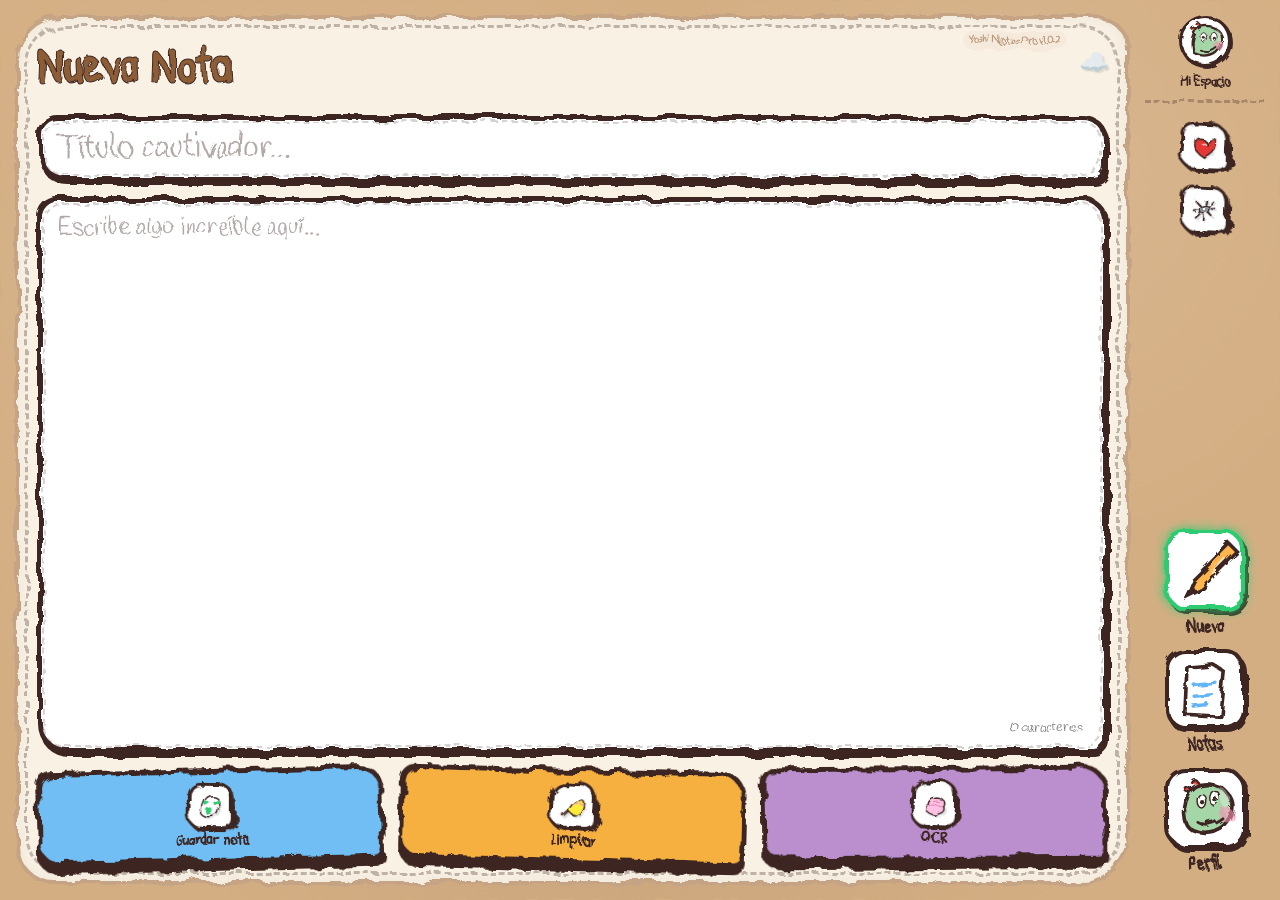
<file: popup.html>
<!DOCTYPE html>
<html lang="es">
<head>
    <meta charset="UTF-8">
    <meta name="viewport" content="width=device-width, initial-scale=1.0">
    <title>Yoshi Notes Pro | Local & Private</title>
    <link rel="preconnect" href="https://fonts.googleapis.com">
    <link rel="preconnect" href="https://fonts.gstatic.com" crossorigin>
    <link href="https://fonts.googleapis.com/css2?family=Handlee&family=Patrick+Hand&display=swap" rel="stylesheet">
    <link rel="stylesheet" href="css/styles.css">
</head>
<body>

    <!-- Fondo Dinámico con Nubes -->
    <div class="dynamic-background">
        <div class="floating-cloud" style="top: 10%; left: -100px; animation-duration: 25s;">☁️</div>
        <div class="floating-cloud" style="top: 30%; left: -150px; animation-duration: 35s;">☁️</div>
        <div class="floating-cloud" style="top: 60%; left: -80px; animation-duration: 30s;">☁️</div>
        <div class="floating-cloud" style="top: 80%; left: -200px; animation-duration: 40s;">☁️</div>
    </div>

    <div class="container">
        <div class="main-layout">
            
            <!-- Panel Principal (Cuaderno) -->
            <main class="tab-content">
                
                <!-- ── PESTAÑA: Nueva Nota ── -->
                <section id="tab-create" class="tab-panel active">
                    <div class="editor">
                        <header class="notebook-header">
                            <h1 id="editor-title" class="dynamic-app-title">Nueva Nota</h1>
                            <span id="extension-version" class="app-version-badge">Yoshi Notes Pro v1.0.2</span>
                            <div class="cloud-icon" style="font-size: 1.5rem; margin-bottom: 3px;">☁️</div>
                        </header>

                        <div class="input-group title-box">
                            <input id="title" type="text" placeholder="Título cautivador..." maxlength="100" spellcheck="false">
                        </div>

                        <div class="input-group body-box textarea-container">
                            <textarea id="content" placeholder="Escribe algo increíble aquí..." spellcheck="false"></textarea>
                            <div id="char-counter" class="char-counter">0 caracteres</div>
                        </div>

                        <footer class="editor-actions">
                            <button id="saveBtn">
                                <span class="btn-icon">
                                    <svg class="yoshi-svg small"><use href="#icon-save"></use></svg>
                                </span>
                                <span>Guardar nota</span>
                            </button>
                            <button id="newBtn">
                                <span class="btn-icon">
                                    <svg class="yoshi-svg small"><use href="#icon-duster"></use></svg>
                                </span>
                                <span>Limpiar</span>
                            </button>
                            <button id="ocr-btn">
                                <span class="btn-icon">
                                    <svg class="yoshi-svg small"><use href="#icon-brain"></use></svg>
                                </span>
                                <span>OCR</span>
                            </button>
                        </footer>
                    </div>
                </section>

                <!-- ── PESTAÑA: Listado ── -->
                <section id="tab-history" class="tab-panel">
                    <div class="history-container">
                        <header class="history-header">
                            <h2 class="dynamic-app-title" style="font-size: 2rem; margin-bottom: 10px;">Mis Notas</h2>
                            <div class="input-group">
                                <input type="text" id="search-input" placeholder="Buscar nota..." spellcheck="false">
                            </div>
                        </header>
                        <ul id="notesList"></ul>
                    </div>
                </section>

                <!-- ── PESTAÑA: Perfil/Ajustes ── -->
                <section id="tab-sync" class="tab-panel">
                    <div class="profile-container">
                        <header class="profile-header">
                            <h2 class="dynamic-app-title" style="font-size: 2rem; margin-bottom: 10px;">Mi Espacio</h2>
                        </header>
                        
                        <div class="profile-scroll-area">
                            <div class="local-profile-card" style="background: #fff; border: 4px solid var(--color-border-main); border-radius: 25px; padding: 20px; margin-bottom: 20px; box-shadow: 4px 4px 0 var(--color-border-main); position: relative; overflow: hidden;">
                                <div style="display: flex; align-items: center; gap: 15px; margin-bottom: 15px; position: relative; z-index: 2;">
                                    <div id="local-icon-picker-trigger" class="btn-icon" style="width: 65px; height: 65px; padding: 5px; overflow: hidden;">
                                        <div id="local-header-icon" style="width: 100%; height: 100%; display: flex; align-items: center; justify-content: center;">
                                            <svg class="yoshi-svg"><use href="#icon-yoshi-profile"></use></svg>
                                        </div>
                                    </div>
                                    <div>
                                        <h3 id="local-profile-name" style="font-size: 1.5rem; color: #8d5d36; font-family: var(--font-title);">Mi Espacio</h3>
                                        <h3 id="local-header-name" style="display: none;"></h3> 
                                        <input id="local-name-input" type="text" style="display: none; padding: 8px; border: 3px solid var(--color-border-main); border-radius: 12px; font-family: inherit; font-size: 1.1rem; width: 100%;">
                                        <button id="edit-local-name-btn" style="background: none; border: none; color: #3498db; cursor: pointer; font-size: 0.9rem; font-weight: bold; font-family: var(--font-main);">[Editar nombre]</button>
                                    </div>
                                </div>
                                
                                <div id="emoji-picker" class="emoji-picker">
                                    <div id="emoji-grid" class="emoji-grid"></div>
                                    <button id="upload-profile-img-btn" class="upload-profile-img-btn">Subir imagen</button>
                                    <input type="file" id="profile-img-input" accept="image/*" style="display: none;">
                                </div>
                            </div>

                            <div class="info-card">
                                <h3 class="info-title">🔒 Tus Datos son Privados</h3>
                                <p class="info-text">Todo se guarda de forma <strong>local</strong> en tu navegador. Tus notas y recortes no se borran aunque limpies la caché del navegador.</p>
                                
                                <h3 class="info-title">✨ OCR Local e Ilimitado</h3>
                                <p class="info-text">Utilizamos el mejor motor <strong>OCR Local</strong> disponible actualmente. Aunque incluimos servicios externos, tienes acceso a escaneos ilimitados, privados y gratuitos directamente en tu equipo.</p>

                                <div class="info-divider"></div>
                                <p class="info-quote">"¿Copiaste algo importante y no sabes qué era? Descuida, aquí lo tienes a salvo."</p>
                            </div>
                        </div>
                    </div>
                </section>
            </main>

            <!-- Sidebar Lateral -->
            <aside class="sidebar">
                <div class="sidebar-actions">
                    <div id="sidebar-user-info" class="sidebar-user-info">
                        <div id="sidebar-user-icon" class="sidebar-user-icon">
                            <svg class="yoshi-svg"><use href="#icon-yoshi-profile"></use></svg>
                        </div>
                        <span id="sidebar-user-name" class="sidebar-user-name">Usuario</span>
                    </div>

                    <button id="pin-btn" class="btn-icon" title="Anclar">
                        <svg class="yoshi-svg small"><use href="#icon-heart"></use></svg>
                    </button>
                    <button id="settings-btn" class="btn-icon" title="Ajustes">
                        <svg class="yoshi-svg small"><use href="#icon-settings"></use></svg>
                    </button>

                    <!-- Menú Desplegable de Ajustes (Faltaba en el HTML) -->
                    <div id="settings-dropdown" class="settings-dropdown" style="display: none;">
                        <div class="settings-dropdown-scroll">
                            <h3 class="dropdown-title">Ajustes</h3>
                            <div class="settings-group-inner">
                                <div class="setting-item">
                                    <label>Tema Visual</label>
                                    <select id="theme-selector">
                                        <option value="system">Sistema</option>
                                        <option value="light">Claro (Papel)</option>
                                        <option value="dark">Oscuro (Noche)</option>
                                    </select>
                                </div>
                                <div class="setting-item">
                                    <label>Tipografía</label>
                                    <select id="font-selector">
                                        <option value="yoshi">✨ Estilo Yoshi</option>
                                        <option value="standard">📖 Estándar (Legible)</option>
                                    </select>
                                </div>
                                <div class="setting-item">
                                    <label>Modo OCR</label>
                                    <select id="psm-selector">
                                        <option value="3">✨ Inteligente (IA)</option>
                                        <option value="6">Básico (Local)</option>
                                    </select>
                                </div>

                                <div class="data-actions">
                                    <button id="profile-export-btn" title="Exportar Notas">
                                        <svg class="yoshi-svg small"><use href="#icon-export"></use></svg>
                                        <span>Exportar</span>
                                    </button>
                                    <button id="profile-import-btn" title="Importar Notas">
                                        <svg class="yoshi-svg small"><use href="#icon-import"></use></svg>
                                        <span>Importar</span>
                                    </button>
                                </div>
                                
                                <button id="deleteAllBtn" class="delete-all-btn">BORRAR TODO</button>
                            </div>
                            
                            <div class="dropdown-footer">
                                <div class="dog-container" id="dog-interactive" style="cursor: pointer;">
                                    <img src="img/dulceflamengo.png" alt="Dulce" class="footer-dog">
                                    <div id="dog-bubble" class="dog-speech-bubble">¡Guao guao!</div>
                                </div>
                                <div class="developer-info">
                                    <a href="https://github.com/HectorDanielAyarachiFuentes" target="_blank" class="github-link">
                                        <svg viewBox="0 0 24 24" class="github-icon-svg"><path d="M12 0c-6.626 0-12 5.373-12 12 0 5.302 3.438 9.8 8.207 11.387.599.111.793-.261.793-.577v-2.234c-3.338.726-4.041-1.416-4.041-1.416-.546-1.387-1.333-1.756-1.333-1.756-1.089-.745.083-.729.083-.729 1.205.084 1.839 1.237 1.839 1.237 1.07 1.834 2.807 1.304 3.492.997.107-.775.418-1.305.762-1.604-2.665-.305-5.467-1.334-5.467-5.931 0-1.311.469-2.381 1.236-3.221-.124-.303-.535-1.524.117-3.176 0 0 1.008-.322 3.301 1.23.957-.266 1.983-.399 3.003-.404 1.02.005 2.047.138 3.006.404 2.291-1.552 3.297-1.23 3.297-1.23.653 1.653.242 2.874.118 3.176.77.84 1.235 1.911 1.235 3.221 0 4.609-2.807 5.624-5.479 5.921.43.372.823 1.102.823 2.222v3.293c0 .319.192.694.801.576 4.765-1.589 8.199-6.086 8.199-11.386 0-6.627-5.373-12-12-12z"/></svg>
                                        <span>@HectorDaniel</span>
                                    </a>
                                </div>
                            </div>
                        </div>
                    </div>
                </div>
                
                <nav class="tabs-navigation">
                    <button class="tab-button active" data-tab="create">
                        <div class="icon-container">
                            <svg class="yoshi-svg"><use href="#icon-pencil-draw"></use></svg>
                        </div>
                        <span>Nueva</span>
                    </button>
                    <button class="tab-button" data-tab="history">
                        <div class="icon-container">
                            <svg class="yoshi-svg"><use href="#icon-file-draw"></use></svg>
                        </div>
                        <span>Notas</span>
                    </button>
                    <button class="tab-button" data-tab="sync">
                        <div class="icon-container">
                            <svg class="yoshi-svg"><use href="#icon-yoshi-profile"></use></svg>
                        </div>
                        <span>Perfil</span>
                    </button>
                </nav>
            </aside>

        </div>
    </div>

    <!-- Elementos Ocultos y Modales -->
    <input type="file" id="import-file-input" accept=".json" style="display: none;">
    <div id="status" class="status"></div>

    <!-- Diccionario de Iconos SVG Estilo Yoshi -->
    <svg style="display: none;">
        <symbol id="icon-cloud" viewBox="0 0 100 100">
            <!-- Nube esponjosa y desigual -->
            <path d="M20,65 C10,65 10,45 25,45 C25,25 55,20 65,40 C85,30 95,50 85,70 C85,85 20,85 20,65 Z" fill="#fff" stroke="#3e2723" stroke-width="5" />
            <path d="M35,60 Q50,50 65,60" fill="none" stroke="#87ceeb" stroke-width="4" stroke-linecap="round" opacity="0.6" />
        </symbol>
        <symbol id="icon-duster" viewBox="0 0 100 100">
            <path d="M20,80 L40,60" stroke="#5d4037" stroke-width="10" stroke-linecap="round" />
            <path d="M35,65 Q55,20 85,35 Q95,50 80,75 Q65,95 40,70 Z" fill="#ffeb3b" stroke="#3e2723" stroke-width="5" />
            <path d="M50,45 Q70,35 85,50" fill="none" stroke="#f48fb1" stroke-width="4" stroke-linecap="round" />
        </symbol>
        <symbol id="icon-brain" viewBox="0 0 100 100">
            <path d="M25,55 Q15,30 50,25 Q85,30 75,55 Q90,75 50,85 Q10,75 25,55" fill="#ffc1e3" stroke="#3e2723" stroke-width="5" />
            <path d="M40,40 Q50,35 60,40 M30,55 Q50,50 70,55" fill="none" stroke="#ad1457" stroke-width="3" opacity="0.4" />
        </symbol>
        <symbol id="icon-pencil-draw" viewBox="0 0 100 100">
            <!-- Lápiz que no es recto -->
            <path d="M25,85 L35,65 L85,15 L95,25 L45,75 Z" fill="#ffb74d" stroke="#3e2723" stroke-width="5" />
            <!-- Punta gorda -->
            <path d="M25,85 L38,80 L30,68 Z" fill="#3e2723" />
            <!-- Decoración de colores -->
            <path d="M50,45 L70,25 M60,55 L80,35" stroke="#fff" stroke-width="3" opacity="0.6" />
        </symbol>
        <symbol id="icon-file-draw" viewBox="0 0 100 100">
            <!-- Papel arrugado -->
            <path d="M25,18 L60,15 L78,28 L72,88 L22,85 Z" fill="#fff" stroke="#3e2723" stroke-width="5" />
            <path d="M35,45 L65,42 M35,60 L60,58 M35,75 L55,73" stroke="#64b5f6" stroke-width="5" stroke-linecap="round" />
        </symbol>
        <symbol id="icon-yoshi-profile" viewBox="0 0 100 100">
            <!-- Cabeza de Yoshi más definida estilo Yoshi's Island -->
            <path d="M50,15 C25,15 15,40 20,65 C25,85 55,90 75,75 C90,60 95,35 70,20 C60,15 55,15 50,15 Z" fill="#a5d6a7" stroke="#3e2723" stroke-width="5" />
            <path d="M70,20 C85,25 90,45 80,65" fill="#fff" opacity="0.3" /> <!-- Brillo nariz -->
            <ellipse cx="45" cy="40" rx="6" ry="10" fill="#fff" stroke="#3e2723" stroke-width="2" />
            <circle cx="46" cy="42" r="3" fill="#3e2723" />
            <ellipse cx="65" cy="38" rx="7" ry="11" fill="#fff" stroke="#3e2723" stroke-width="2" />
            <circle cx="66" cy="40" r="3.5" fill="#3e2723" />
            <circle cx="80" cy="60" r="10" fill="#f48fb1" opacity="0.6" /> <!-- Mejilla -->
            <path d="M40,70 Q55,80 75,65" fill="none" stroke="#3e2723" stroke-width="4" stroke-linecap="round" />
            <!-- Crestas rojas -->
            <path d="M40,15 Q35,5 30,15 M30,25 Q25,15 20,25" fill="#e53935" stroke="#3e2723" stroke-width="3" />
        </symbol>
        <symbol id="icon-heart" viewBox="0 0 100 100">
            <!-- Corazón chueco -->
            <path d="M50,40 Q50,20 30,20 Q15,20 18,45 Q20,70 50,85 Q82,70 85,45 Q88,20 68,20 Q50,20 50,40" fill="#e53935" stroke="#3e2723" stroke-width="5" />
            <path d="M35,35 Q40,30 45,35" fill="none" stroke="#ffffff" stroke-width="4" stroke-linecap="round" opacity="0.7" />
        </symbol>
        <symbol id="icon-settings" viewBox="0 0 100 100">
            <!-- Engranaje "tembloroso" -->
            <path d="M50,35 A15,15 0 1,0 50,65 A15,15 0 1,0 50,35" fill="#90a4ae" stroke="#3e2723" stroke-width="5" />
            <path d="M50,15 L48,28 M52,72 L50,85 M15,52 L28,50 M72,48 L85,50 M22,25 L35,38 M65,62 L78,75 M25,78 L38,65 M62,35 L75,22" stroke="#3e2723" stroke-width="7" stroke-linecap="round" />
            <circle cx="50" cy="50" r="6" fill="#fff" stroke="#3e2723" stroke-width="2" />
        </symbol>
        <symbol id="icon-export" viewBox="0 0 100 100">
            <path d="M50,20 L50,60 M35,35 L50,20 L65,35" fill="none" stroke="#3e2723" stroke-width="5" stroke-linecap="round" />
            <path d="M25,70 L75,70" stroke="#3e2723" stroke-width="5" stroke-linecap="round" />
        </symbol>
        <symbol id="icon-import" viewBox="0 0 100 100">
            <path d="M50,60 L50,20 M35,45 L50,60 L65,45" fill="none" stroke="#3e2723" stroke-width="5" stroke-linecap="round" />
            <path d="M25,70 L75,70" stroke="#3e2723" stroke-width="5" stroke-linecap="round" />
        </symbol>
        <symbol id="icon-trash" viewBox="0 0 100 100">
            <!-- Papelera estilo Yoshi -->
            <path d="M25,30 L75,30 L70,85 L30,85 Z" fill="#fff" stroke="#3e2723" stroke-width="5"/>
            <path d="M20,30 L80,30 M40,20 L60,20" stroke="#3e2723" stroke-width="5" stroke-linecap="round"/>
            <path d="M40,45 L40,70 M50,45 L50,70 M60,45 L60,70" stroke="#3e2723" stroke-width="3" opacity="0.3"/>
        </symbol>
        <symbol id="icon-save" viewBox="0 0 100 100">
            <!-- Huevo de Yoshi como icono de guardar -->
            <path d="M50,15 C30,15 20,40 20,65 C20,85 35,90 50,90 C65,90 80,85 80,65 C80,40 70,15 50,15 Z" fill="#fff" stroke="#3e2723" stroke-width="5"/>
            <circle cx="35" cy="40" r="8" fill="#2ecc71" />
            <circle cx="65" cy="35" r="10" fill="#2ecc71" />
            <circle cx="50" cy="70" r="12" fill="#2ecc71" />
        </symbol>
        <symbol id="icon-flower" viewBox="0 0 100 100">
            <!-- Flor sonriente de Yoshi's Island -->
            <circle cx="50" cy="50" r="15" fill="#fbc02d" stroke="#3e2723" stroke-width="4" />
            <path d="M50,35 Q65,10 80,35 Q105,50 80,65 Q65,90 50,65 Q35,90 20,65 Q-5,50 20,35 Q35,10 50,35" fill="#fff" stroke="#3e2723" stroke-width="4" />
            <circle cx="43" cy="48" r="2" fill="#3e2723" />
            <circle cx="57" cy="48" r="2" fill="#3e2723" />
            <path d="M45,55 Q50,60 55,55" fill="none" stroke="#3e2723" stroke-width="2" stroke-linecap="round" />
        </symbol>
        <symbol id="icon-star" viewBox="0 0 100 100">
            <path d="M50,15 L62,38 L88,42 L68,60 L75,85 L50,72 L25,85 L32,60 L12,42 L38,38 Z" fill="#ffd54f" stroke="#3e2723" stroke-width="5" stroke-linejoin="round" />
            <circle cx="43" cy="50" r="2" fill="#3e2723" />
            <circle cx="57" cy="50" r="2" fill="#3e2723" />
        </symbol>
        <symbol id="icon-berry" viewBox="0 0 100 100">
            <path d="M50,30 C30,30 20,50 20,70 C20,90 50,95 80,70 C80,50 70,30 50,30 Z" fill="#e53935" stroke="#3e2723" stroke-width="5" />
            <path d="M50,15 L50,30" stroke="#43a047" stroke-width="6" stroke-linecap="round" />
            <path d="M50,20 Q65,10 75,25" fill="none" stroke="#43a047" stroke-width="4" stroke-linecap="round" />
            <circle cx="40" cy="55" r="3" fill="#fff" opacity="0.4" />
        </symbol>
    </svg>

    <!-- Filtros SVG para efecto de dibujo a mano -->
    <svg class="hidden">
        <!-- Filtro de Ondulación (Mueve las líneas) -->
        <filter id="hand-drawn" x="-10%" y="-10%" width="120%" height="120%">
            <feTurbulence type="fractalNoise" baseFrequency="0.04" numOctaves="3" result="noise" />
            <feDisplacementMap in="SourceGraphic" in2="noise" scale="8" />
        </filter>
        <!-- Filtro Suave para Texto (Mejor legibilidad) -->
        <filter id="hand-drawn-soft" x="-5%" y="-5%" width="110%" height="110%">
            <feTurbulence type="fractalNoise" baseFrequency="0.03" numOctaves="2" result="noise" />
            <feDisplacementMap in="SourceGraphic" in2="noise" scale="3" />
        </filter>
        <!-- Filtro de Textura de Crayón/Lápiz -->
        <filter id="crayon-texture">
            <feTurbulence type="fractalNoise" baseFrequency="0.8" numOctaves="4" result="noise" />
            <feColorMatrix type="saturate" values="0" />
            <feComponentTransfer>
                <feFuncA type="linear" slope="0.3" />
            </feComponentTransfer>
            <feComposite operator="in" in2="SourceGraphic" />
        </filter>
    </svg>

    <script type="module" src="js/popup.js"></script>
</body>
</html>
</file>
<file: css/styles.css>
/* Paleta de Colores Yoshi Premium - Inspirada en la imagen */
:root {
    --color-bg-main: #a2d2ff; /* Celeste suave estilo Yoshi */
    --color-app-bg: #d4ae83; /* Color tan/beige del marco */
    --color-paper: #f9f1e3; /* Color del papel interior */
    --color-border-main: #3e2723; /* Borde marrÃ³n oscuro */
    --color-stitch: rgba(62, 39, 35, 0.3);
    
    /* Colores de Botones */
    --color-btn-blue: #6fbef3;
    --color-btn-orange: #f5b041;
    --color-btn-purple: #bb8fce;
    --color-btn-green-glow: #2ecc71;
    
    --font-main: 'Handlee', cursive;
    --font-title: 'Patrick Hand', cursive;
}

* {
    box-sizing: border-box;
    margin: 0;
    padding: 0;
}

html {
    width: 100%;
    height: 100%;
    background: linear-gradient(to bottom, #a2d2ff, #ffffff);
}

body {
    width: 100%;
    height: 100%;
    min-width: 450px; 
    min-height: 580px;
    margin: 0;
    padding: 0;
    overflow: hidden;
    font-family: var(--font-main);
    display: flex;
    flex-direction: column;
    background-color: var(--color-app-bg);
}

/* En modo pestaÃ±a, queremos que la app se vea como un cuaderno grande pero no infinitamente ancho */
@media (min-width: 800px) {
    body {
        justify-content: flex-start;
        align-items: flex-start;
        background-color: var(--color-app-bg);
    }

    .container {
        width: 100% !important;
        height: 100% !important;
        max-width: none;
        max-height: none;
        border-radius: 0 !important;
        border: none !important;
        box-shadow: none;
    }

    .dynamic-app-title {
        font-size: 3rem !important;
    }

    #title {
        font-size: 2rem !important;
    }

    #content {
        font-size: 1.5rem !important;
    }

    .sidebar {
        width: 120px !important;
    }

    .tab-button .icon-container {
        width: 80px !important;
        height: 80px !important;
        font-size: 2.2rem !important;
    }
}

/* --- Fondo DinÃ¡mico --- */
.dynamic-background {
    position: fixed;
    top: 0;
    left: 0;
    width: 100%;
    height: 100%;
    z-index: -1;
    pointer-events: none;
}

.floating-cloud {
    position: absolute;
    opacity: 0.4;
    animation: floatCloud 20s linear infinite;
    font-size: 2rem;
}

@keyframes floatCloud {
    from { transform: translateX(-100px); }
    to { transform: translateX(100vw); }
}

/* --- Estructura Principal --- */
.container {
    display: flex;
    flex-direction: column;
    background-color: var(--color-app-bg);
    background-image: url('https://www.transparenttextures.com/patterns/kraft-paper.png');
    padding: 15px;
    flex: 1;
    width: 100%;
    height: 100%;
    gap: 15px;
    position: relative;
    filter: url(#hand-drawn); 
    border: none;
    border-radius: 0;
    transition: all 0.3s ease;
    /* Efecto de "CrayÃ³n" y "Mal Pintado" */
    background-image: 
        radial-gradient(circle at 20% 30%, rgba(255,255,255,0.15) 0%, transparent 40%),
        radial-gradient(circle at 80% 20%, rgba(255,255,255,0.1) 0%, transparent 30%),
        radial-gradient(circle at 50% 80%, rgba(0,0,0,0.05) 0%, transparent 50%),
        url('https://www.transparenttextures.com/patterns/kraft-paper.png'),
        url('https://www.transparenttextures.com/patterns/rough-paper.png');
    background-blend-mode: soft-light, overlay, multiply, normal, multiply;
}

.main-layout {
    display: flex;
    flex: 1;
    width: 100%;
    gap: 15px;
    min-height: 0; /* Permite que los hijos se expandan correctamente */
}

/* Panel del Cuaderno (Tab Content) */
.tab-content {
    background-color: transparent;
    flex: 1;
    display: flex;
    flex-direction: column;
    min-height: 0; 
    padding: 22px;
    position: relative;
    overflow: hidden;
    z-index: 1;
}

.tab-content::after {
    content: '';
    position: absolute;
    top: 0; left: 0; right: 0; bottom: 0;
    background-color: var(--color-paper);
    border-radius: 45px 35px 50px 40px;
    border: 4px solid #c4a484;
    box-shadow: inset 0 0 15px rgba(0,0,0,0.05);
    filter: url(#hand-drawn);
    z-index: -1;
}

.tab-content::before {
    content: '';
    position: absolute;
    top: 10px; left: 10px; right: 10px; bottom: 10px;
    border: 3px dashed var(--color-stitch);
    border-radius: 40px;
    pointer-events: none;
    z-index: 10;
}

/* PestaÃ±as (Panels) */
.tab-panel {
    display: none;
    flex-direction: column;
    flex: 1;
    width: 100%;
    min-height: 0;
    z-index: 5;
}

.tab-panel.active {
    display: flex;
    flex: 1;
    animation: fadeIn 0.4s ease-out;
}

@keyframes fadeIn {
    from { opacity: 0; transform: translateY(10px); }
    to { opacity: 1; transform: translateY(0); }
}

/* Editor */
.editor {
    display: flex;
    flex-direction: column;
    flex: 1;
    gap: 15px;
    min-height: 0;
}

.notebook-header {
    display: flex;
    justify-content: space-between;
    align-items: center;
    padding-bottom: 5px;
    position: relative; /* Para posicionar la versiÃ³n */
}

.app-version-badge {
    position: absolute;
    top: -5px;
    right: 40px; /* Al lado de la nube */
    font-family: var(--font-main);
    font-size: 0.65rem;
    color: #8d5d36;
    background: rgba(141, 93, 54, 0.06);
    padding: 2px 6px;
    border-radius: 10px;
    font-weight: bold;
    opacity: 0.6;
    filter: url(#hand-drawn-soft);
}

.dynamic-app-title {
    font-family: var(--font-title);
    font-size: 2rem; /* Un poco mÃ¡s pequeÃ±o para que respire */
    color: #8d5d36;
    text-shadow: 1px 1px 0px #fff;
    -webkit-text-stroke: 1px var(--color-border-main);
    line-height: 1.2;
    margin: 0;
}

.cloud-icon {
    animation: floatIcon 3s ease-in-out infinite;
    filter: drop-shadow(2px 2px 0 rgba(0,0,0,0.1));
}

@keyframes floatIcon {
    0%, 100% { transform: translateY(0) rotate(0); }
    50% { transform: translateY(-10px) rotate(5deg); }
}

/* Cajas de Entrada con Costura */
.input-group {
    background: transparent;
    border: none;
    border-radius: 0;
    position: relative;
    box-shadow: none;
    transition: all 0.3s cubic-bezier(0.175, 0.885, 0.32, 1.275);
    z-index: 1;
}

.input-group::before {
    content: '';
    position: absolute;
    top: 0; left: 0; right: 0; bottom: 0;
    background: #fff;
    border: 5px solid var(--color-border-main);
    border-radius: 20px 25px 15px 30px;
    box-shadow: 2px 4px 0px var(--color-border-main);
    filter: url(#hand-drawn-soft);
    z-index: -1;
    transition: all 0.3s;
}

.input-group:focus-within::before {
    transform: scale(1.02);
    box-shadow: 4px 8px 0px var(--color-border-main);
}

.input-group::after {
    content: '';
    position: absolute;
    top: 6px; left: 6px; right: 6px; bottom: 6px;
    border: 2px dashed rgba(62, 39, 35, 0.2);
    border-radius: 20px;
    pointer-events: none;
}

#title {
    width: 100%;
    background: transparent;
    border: none;
    padding: 12px 20px;
    font-size: 1.5rem;
    font-family: var(--font-main);
    font-weight: 600; /* Un poco mÃ¡s de peso */
    color: var(--color-border-main);
    outline: none;
}

#title::placeholder {
    color: rgba(62, 39, 35, 0.4);
    font-weight: 400;
}

.textarea-container {
    flex-grow: 1;
    display: flex;
    flex-direction: column;
}

#content {
    width: 100%;
    height: 100%;
    background: transparent;
    border: none;
    padding: 15px 20px;
    font-size: 1.2rem;
    font-family: var(--font-main);
    font-weight: 500;
    color: var(--color-border-main);
    line-height: 1.4;
    resize: none;
    outline: none;
}

#content::placeholder {
    color: rgba(62, 39, 35, 0.4);
}

.char-counter {
    position: absolute;
    bottom: 15px;
    right: 25px;
    font-size: 0.9rem;
    opacity: 0.5;
}

/* Botones Inferiores */
.editor-actions {
    display: flex;
    gap: 15px;
}

.editor-actions button {
    flex: 1;
    height: 95px;
    border: none;
    cursor: pointer;
    display: flex;
    flex-direction: column;
    align-items: center;
    justify-content: center;
    gap: 0px;
    padding: 5px;
    transition: all 0.1s;
    font-family: var(--font-title);
    font-weight: bold;
    font-size: 1rem;
    line-height: 1.2;
    color: var(--color-border-main);
    background: transparent;
    position: relative;
    z-index: 1;
}

.editor-actions button::before {
    content: '';
    position: absolute;
    top: 0; left: 0; right: 0; bottom: 0;
    background: #fff;
    border: 5px solid var(--color-border-main);
    border-radius: 15px 25px 12px 20px;
    filter: url(#hand-drawn);
    z-index: -1;
    transition: all 0.1s;
}

.editor-actions button:nth-child(1) { transform: rotate(-1.5deg); }
.editor-actions button:nth-child(2) { transform: rotate(1.5deg); }
.editor-actions button:nth-child(3) { transform: rotate(-0.5deg); }

.editor-actions button:nth-child(even) {
    transform: rotate(1.5deg); /* Alternancia en el desalineado */
}

.editor-actions button:nth-child(3) {
    transform: rotate(-0.5deg) translateY(-2px);
}

#saveBtn::before {
    background-color: var(--color-btn-blue);
    box-shadow: 0 8px 0 var(--color-border-main);
}

#newBtn::before {
    background-color: var(--color-btn-orange);
    box-shadow: 0 8px 0 var(--color-border-main);
}

#ocr-btn::before {
    background-color: var(--color-btn-purple);
    box-shadow: 0 8px 0 var(--color-border-main);
}

.editor-actions button:hover {
    transform: translateY(-4px);
}

.editor-actions button:active::before {
    transform: translateY(4px);
    box-shadow: 0 4px 0 var(--color-border-main);
}

/* Sidebar Derecha */
.sidebar {
    width: 90px;
    flex-shrink: 0; /* No deja que el sidebar se aplaste */
    display: flex;
    flex-direction: column;
    gap: 12px;
}

.sidebar-actions {
    display: flex;
    flex-direction: column;
    gap: 15px;
    align-items: center;
}

/* InformaciÃ³n de Usuario en Sidebar */
.sidebar-user-info {
    display: flex;
    flex-direction: column;
    align-items: center;
    gap: 5px;
    margin-bottom: 5px;
    padding-bottom: 10px;
    border-bottom: 3px dashed var(--color-stitch);
    width: 100%;
}

.sidebar-user-icon {
    width: 52px;
    height: 52px;
    background: #fff;
    border: 3px solid var(--color-border-main);
    border-radius: 50% !important; /* Forzado a circular */
    display: flex;
    align-items: center;
    justify-content: center;
    overflow: hidden;
    box-shadow: 2px 2px 0 var(--color-border-main);
    filter: url(#hand-drawn-soft);
}

.sidebar-user-name {
    font-family: var(--font-title);
    font-size: 0.85rem;
    color: var(--color-border-main);
    text-align: center;
    max-width: 85px;
    white-space: nowrap;
    overflow: hidden;
    text-overflow: ellipsis;
    font-weight: bold;
}

.btn-icon {
    width: 48px;
    height: 48px;
    background: #fff;
    border: 3px solid var(--color-border-main);
    border-radius: 15px;
    display: flex;
    align-items: center;
    justify-content: center;
    cursor: pointer;
    box-shadow: 2px 2px 0 var(--color-border-main);
    transition: all 0.2s;
    filter: url(#hand-drawn);
    border-radius: 12px 18px 10px 15px;
    transform: rotate(2deg);
}

.btn-icon:hover {
    transform: scale(1.1) rotate(5deg);
}

.tabs-navigation {
    display: flex;
    flex-direction: column;
    gap: 12px;
    align-items: center;
    margin-top: auto;
    padding-bottom: 10px;
}

.tab-button {
    background: transparent;
    border: none;
    color: var(--color-border-main);
    display: flex;
    flex-direction: column;
    align-items: center;
    gap: 4px;
    cursor: pointer;
    transition: transform 0.3s;
}

.tab-button .icon-container {
    width: 65px;
    height: 65px;
    background: #fff;
    border: 4px solid var(--color-border-main);
    border-radius: 20px;
    display: flex;
    align-items: center;
    justify-content: center;
    box-shadow: 3px 4px 0 var(--color-border-main);
    transition: all 0.2s;
    font-size: 1.8rem;
    filter: url(#hand-drawn-soft);
}

.tab-button.active .icon-container {
    border-color: var(--color-btn-green-glow);
    box-shadow: 0 0 12px var(--color-btn-green-glow), 3px 4px 0 var(--color-border-main);
}

.tab-button span {
    font-family: var(--font-title);
    font-size: 1.1rem; /* Un poco mÃ¡s grande para legibilidad */
    font-weight: bold;
}

.tab-button:hover {
    transform: translateY(-3px);
}

/* Listado de Notas (History) */
#tab-history {
    height: 100%;
}

.history-header,
.profile-header {
    margin-bottom: 15px;
}

.history-container,
.profile-container {
    display: flex;
    flex-direction: column;
    flex: 1;
    min-height: 0;
}

#search-input {
    width: 100%;
    padding: 12px 20px;
    border: 4px solid var(--color-border-main);
    border-radius: 20px;
    font-family: var(--font-main);
    font-size: 1.1rem;
    outline: none;
}

#notesList,
.profile-scroll-area {
    list-style: none;
    flex-grow: 1;
    overflow-y: auto;
    padding-right: 10px;
    padding-bottom: 30px; /* Espacio extra al final para que no choque con el borde */
    scrollbar-width: thin;
    scrollbar-color: #8d5d36 rgba(141, 93, 54, 0.2); /* Track más visible */
}

/* Scrollbar Personalizado para Chrome/Safari/Edge */
#notesList::-webkit-scrollbar,
.profile-scroll-area::-webkit-scrollbar,
#emoji-grid::-webkit-scrollbar {
    width: 10px;
}

#notesList::-webkit-scrollbar-track,
.profile-scroll-area::-webkit-scrollbar-track,
#emoji-grid::-webkit-scrollbar-track {
    background: rgba(141, 93, 54, 0.15); /* Track más visible */
    border-radius: 10px;
}

#notesList::-webkit-scrollbar-thumb,
.profile-scroll-area::-webkit-scrollbar-thumb,
#emoji-grid::-webkit-scrollbar-thumb {
    background: #8d5d36;
    border: 2px solid var(--color-paper);
    border-radius: 10px;
}

#notesList::-webkit-scrollbar-thumb:hover,
.profile-container::-webkit-scrollbar-thumb:hover,
#emoji-grid::-webkit-scrollbar-thumb:hover {
    background: var(--color-border-main);
}

.noteItem {
    background: #fff;
    border: 3px solid var(--color-border-main);
    border-radius: 20px;
    padding: 18px;
    margin-bottom: 15px;
    cursor: pointer;
    transition: all 0.2s;
    box-shadow: 4px 4px 0 var(--color-border-main);
    filter: url(#hand-drawn-soft);
    height: 140px; /* TamaÃ±o unificado para armonÃ­a visual */
    display: flex;
    flex-direction: column;
    position: relative;
}

.noteItem:hover {
    transform: scale(1.02);
}

.noteTitle {
    font-weight: bold;
    font-size: 1.2rem;
    margin-bottom: 5px;
    color: #8d5d36;
}

.noteText {
    font-size: 1rem;
    opacity: 0.8;
    display: -webkit-box;
    -webkit-line-clamp: 2;
    -webkit-box-orient: vertical;
    overflow: hidden;
    line-height: 1.3;
    margin-bottom: 10px;
}

.noteControls {
    position: absolute;
    bottom: 15px;
    right: 15px;
    display: flex;
    gap: 10px;
}

.noteControls .btn-icon {
    width: 35px;
    height: 35px;
    border-radius: 10px;
    box-shadow: 2px 2px 0 var(--color-border-main);
}

.noteDate {
    font-size: 0.8rem;
    opacity: 0.6;
    margin-top: auto;
}

/* Status */
.status {
    position: fixed;
    bottom: 20px;
    left: 50%;
    transform: translateX(-50%) translateY(100px);
    padding: 10px 25px;
    background: var(--color-border-main);
    color: #fff;
    border-radius: 30px;
    font-weight: bold;
    z-index: 1000;
    transition: transform 0.3s cubic-bezier(0.175, 0.885, 0.32, 1.275);
}

.status.show {
    transform: translateX(-50%) translateY(0);
}

.status.success { background-color: #27ae60; }
.status.danger { background-color: #e74c3c; }

/* Filtros SVG */
svg.hidden {
    position: absolute;
    width: 0;
    height: 0;
}

/* Iconos SVG Yoshi */
.yoshi-svg {
    width: 100%;
    height: 100%;
    display: block;
    transition: transform 0.3s cubic-bezier(0.175, 0.885, 0.32, 1.275);
    filter: url(#hand-drawn-soft); /* OndulaciÃ³n tipo dibujo a mano mÃ¡s estable */
}

.yoshi-svg path, .yoshi-svg circle, .yoshi-svg ellipse, .yoshi-svg rect {
    filter: url(#crayon-texture); /* Textura de coloreado imperfecto */
}

.yoshi-svg.small {
    width: 32px;
    height: 32px;
}

.btn-icon svg {
    filter: drop-shadow(2px 2px 0 rgba(0,0,0,0.1));
}

.tab-button:hover .yoshi-svg {
    transform: scale(1.1) rotate(5deg);
}

/* --- Media Queries para Ventanas PequeÃ±as --- */
@media (max-width: 500px) {
    .container {
        padding: 8px;
        border-radius: 25px;
        border-width: 5px;
    }
    
    .sidebar {
        width: 70px;
        gap: 8px;
    }
    
    .tab-button .icon-container {
        width: 50px;
        height: 50px;
        font-size: 1.4rem;
        border-radius: 15px;
    }
    
    .tab-button span {
        font-size: 0.85rem;
    }
    
    .dynamic-app-title {
        font-size: 1.8rem;
    }
    
    #title {
        font-size: 1.2rem;
    }
    
    #content {
        font-size: 1rem;
    }
    
    .editor-actions button {
        height: 80px;
        font-size: 0.9rem;
    }
    .editor-actions button .btn-icon {
        width: 40px;
        height: 40px;
    }
}

/* --- Dropdown de Ajustes --- */
.settings-dropdown {
    position: absolute;
    right: 100px;
    top: 40px;
    width: 260px;
    background-color: var(--color-paper);
    background-image: url('https://www.transparenttextures.com/patterns/kraft-paper.png');
    border: 5px solid var(--color-border-main);
    border-radius: 30px;
    padding: 12px 14px 12px 14px; /* Optimizado para ganar espacio vertical */
    box-shadow: 0 15px 35px rgba(0,0,0,0.3);
    z-index: 2000;
    filter: url(#hand-drawn-soft);
    animation: slideInLeft 0.3s cubic-bezier(0.175, 0.885, 0.32, 1.275);
}

.settings-dropdown-scroll {
    max-height: calc(100vh - 120px); /* Límite de altura adaptativo */
    overflow-y: auto;
    padding-right: 6px;
    scrollbar-width: thin;
    scrollbar-color: #8d5d36 rgba(141, 93, 54, 0.1);
}

/* Scrollbar personalizado para el menú de ajustes */
.settings-dropdown-scroll::-webkit-scrollbar {
    width: 8px;
}
.settings-dropdown-scroll::-webkit-scrollbar-track {
    background: rgba(141, 93, 54, 0.1);
    border-radius: 10px;
}
.settings-dropdown-scroll::-webkit-scrollbar-thumb {
    background: #8d5d36;
    border: 2px solid var(--color-paper);
    border-radius: 10px;
}

@keyframes slideInLeft {
    from { opacity: 0; transform: translateX(20px) scale(0.8); }
    to { opacity: 1; transform: translateX(0) scale(1); }
}

.settings-dropdown::after {
    content: '';
    position: absolute;
    top: 25px;
    right: -18px;
    border-top: 15px solid transparent;
    border-bottom: 15px solid transparent;
    border-left: 18px solid var(--color-border-main);
}

.dropdown-title {
    font-family: var(--font-title);
    font-size: 1.8rem;
    color: #8d5d36;
    text-align: center;
    margin-bottom: 6px;
    border-bottom: 3px dashed var(--color-stitch);
    padding-bottom: 3px;
}

.settings-group-inner {
    display: flex;
    flex-direction: column;
    gap: 0;
}

.setting-item {
    margin-bottom: 6px;
}

.setting-item label {
    display: block;
    font-weight: bold;
    margin-bottom: 2px;
    color: var(--color-border-main);
    font-size: 0.95rem;
}

.setting-item select {
    width: 100%;
    padding: 6px;
    border: 3px solid var(--color-border-main);
    border-radius: 12px;
    font-family: var(--font-main);
    background: #fff;
    outline: none;
    cursor: pointer;
}

.data-actions {
    display: flex;
    gap: 8px;
    margin-top: 6px;
}

.data-actions button {
    flex: 1;
    display: flex;
    flex-direction: column;
    align-items: center;
    justify-content: center;
    gap: 2px;
    padding: 6px 4px;
    background: #fff;
    border: 3px solid var(--color-border-main);
    border-radius: 15px;
    cursor: pointer;
    font-family: var(--font-title);
    font-weight: bold;
    font-size: 0.85rem;
    transition: all 0.2s;
    box-shadow: 2px 2px 0 var(--color-border-main);
}

.data-actions button:hover {
    transform: translateY(-2px);
    background: var(--color-paper);
}

.data-actions button .yoshi-svg {
    width: 26px;
    height: 26px;
}

.delete-all-btn {
    width: 100%;
    margin-top: 8px;
    padding: 8px;
    background: #ff7675;
    border: 4px solid var(--color-border-main);
    border-radius: 15px;
    cursor: pointer;
    font-family: var(--font-title);
    font-weight: bold;
    color: #fff;
    font-size: 0.95rem;
    box-shadow: 2px 2px 0 var(--color-border-main);
    transition: all 0.2s;
}

.delete-all-btn:hover {
    transform: scale(1.02);
    filter: brightness(1.1);
}

.delete-all-btn:active {
    transform: translateY(2px);
    box-shadow: 1px 1px 0 var(--color-border-main);
}

/* Ajustes para Sidebar en modo Tab */
@media (min-width: 800px) {
    .settings-dropdown {
        right: 140px;
        top: 60px;
        width: 300px;
    }
    .settings-dropdown-scroll {
        max-height: calc(100vh - 150px);
    }
}

/* --- Footer del Dropdown (Perro y GitHub) --- */
.dropdown-footer {
    margin-top: 8px;
    padding-top: 6px;
    border-top: 3px dashed var(--color-stitch);
    display: flex;
    flex-direction: column;
    align-items: center;
    gap: 4px;
}

.dog-container {
    width: 50px; /* Reducido para ganar espacio vertical */
    height: 50px;
    position: relative;
    animation: floatDog 3s ease-in-out infinite;
}

.dog-speech-bubble {
    position: absolute;
    top: -25px;
    left: 50%;
    transform: translateX(-50%) scale(0);
    background: #fff;
    border: 3px solid var(--color-border-main);
    padding: 4px 10px;
    border-radius: 15px;
    font-family: var(--font-title);
    font-size: 0.85rem;
    color: var(--color-border-main);
    white-space: nowrap;
    z-index: 100;
    opacity: 0;
    transition: all 0.3s cubic-bezier(0.175, 0.885, 0.32, 1.275);
    pointer-events: none;
    filter: url(#hand-drawn-soft);
    box-shadow: 2px 2px 0 rgba(0,0,0,0.1);
}

.dog-speech-bubble.show {
    transform: translateX(-50%) scale(1) translateY(-5px);
    opacity: 1;
}

.dog-speech-bubble::after {
    content: '';
    position: absolute;
    bottom: -10px;
    left: 50%;
    transform: translateX(-50%);
    border-top: 10px solid var(--color-border-main);
    border-left: 8px solid transparent;
    border-right: 8px solid transparent;
}

.footer-dog {
    width: 100%;
    height: 100%;
    object-fit: contain;
    filter: drop-shadow(3px 3px 0 var(--color-border-main));
}

@keyframes floatDog {
    0%, 100% { transform: translateY(0) rotate(-2deg); }
    50% { transform: translateY(-5px) rotate(2deg); }
}

.developer-info {
    width: 100%;
    display: flex;
    justify-content: center;
}

.github-link {
    display: flex;
    align-items: center;
    gap: 6px;
    font-family: var(--font-main);
    font-size: 0.85rem;
    color: #3498db;
    text-decoration: none;
    font-weight: bold;
    transition: all 0.2s;
    padding: 4px 8px;
    border-radius: 10px;
    background: rgba(255,255,255,0.5);
}

.github-link:hover {
    color: #2980b9;
    background: rgba(255,255,255,0.8);
    transform: translateY(-1px);
}

.github-icon-svg {
    width: 16px;
    height: 16px;
    fill: currentColor;
}

/* --- Selector de Emojis (Perfil) --- */
.emoji-picker {
    background: #fff;
    border: 3px solid var(--color-border-main);
    border-radius: 15px;
    padding: 15px;
    margin-top: 10px;
    display: none;
    flex-direction: column;
    gap: 15px;
    box-shadow: inset 0 0 10px rgba(0,0,0,0.05);
}

.emoji-grid {
    display: grid;
    grid-template-columns: repeat(6, 1fr);
    gap: 8px;
    max-height: 160px;
    overflow-y: auto;
    padding: 10px;
    padding-bottom: 20px; /* Espacio extra para que los iconos no choquen con el borde */
    background: rgba(0,0,0,0.02);
    border-radius: 10px;
    border: 2px dashed rgba(62, 39, 35, 0.1);
    position: relative;
}

.emoji-item {
    font-size: 1.6rem; /* Reducido ligeramente para evitar desbordes */
    display: flex;
    align-items: center;
    justify-content: center;
    cursor: pointer;
    transition: all 0.2s;
    user-select: none;
    border-radius: 8px;
    padding: 5px;
    overflow: hidden; /* Evita que el emoji sobresalga de su celda */
}

.emoji-item:hover {
    background: var(--color-paper);
    transform: scale(1.2) rotate(5deg);
}

.upload-profile-img-btn {
    width: 100%;
    padding: 10px;
    background: #f0f0f0;
    border: 3px solid var(--color-border-main);
    border-radius: 12px;
    cursor: pointer;
    font-family: var(--font-title);
    font-weight: bold;
    font-size: 1.1rem;
    transition: all 0.2s;
    box-shadow: 2px 2px 0 var(--color-border-main);
    color: var(--color-border-main);
    position: relative;
    z-index: 5; /* Asegura estar sobre el grid si hay solapamiento */
}

.upload-profile-img-btn:hover {
    background: #e0e0e0;
    transform: translateY(-2px);
}

.upload-profile-img-btn:active {
    transform: translateY(1px);
    box-shadow: 1px 1px 0 var(--color-border-main);
}

/* --- Tarjeta Informativa (Perfil) --- */
.info-card {
    background: rgba(255, 255, 255, 0.4);
    border: 3px dashed var(--color-stitch);
    border-radius: 20px;
    padding: 20px;
    margin-top: 10px;
    filter: url(#hand-drawn-soft);
    position: relative;
    overflow: hidden;
}

.info-title {
    font-family: var(--font-title);
    font-size: 1.3rem;
    color: #8d5d36;
    margin-bottom: 10px;
    display: flex;
    align-items: center;
    gap: 8px;
}

.info-text {
    font-family: var(--font-main);
    font-size: 1rem;
    color: var(--color-border-main);
    line-height: 1.5;
    margin-bottom: 15px;
}

.info-divider {
    height: 2px;
    background: var(--color-stitch);
    opacity: 0.3;
    margin-bottom: 15px;
    border-radius: 2px;
}

.info-quote {
    font-family: var(--font-main);
    font-style: italic;
    font-size: 0.9rem;
    color: #5d4037;
    background: rgba(255, 255, 255, 0.5);
    padding: 10px;
    border-radius: 12px;
    border-left: 5px solid var(--color-btn-orange);
    line-height: 1.4;
}

/* --- Modo de Legibilidad Estándar --- */
body.standard-mode {
    --font-main: 'Segoe UI', Roboto, Helvetica, Arial, sans-serif !important;
    --font-title: 'Segoe UI', Roboto, Helvetica, Arial, sans-serif !important;
}

body.standard-mode * {
    filter: none !important;
    text-shadow: none !important;
}

body.standard-mode .note-title,
body.standard-mode .note-content,
body.standard-mode input,
body.standard-mode textarea {
    font-family: var(--font-main) !important;
    font-weight: 500;
}

body.standard-mode .sidebar-user-name,
body.standard-mode h1,
body.standard-mode h2,
body.standard-mode h3 {
    font-family: var(--font-title) !important;
    font-weight: 700;
    letter-spacing: 0;
}

body.standard-mode .info-quote {
    font-style: italic;
    border-left: 4px solid var(--color-border-main);
    padding-left: 10px;
    background: rgba(0,0,0,0.05);
}
</file>
